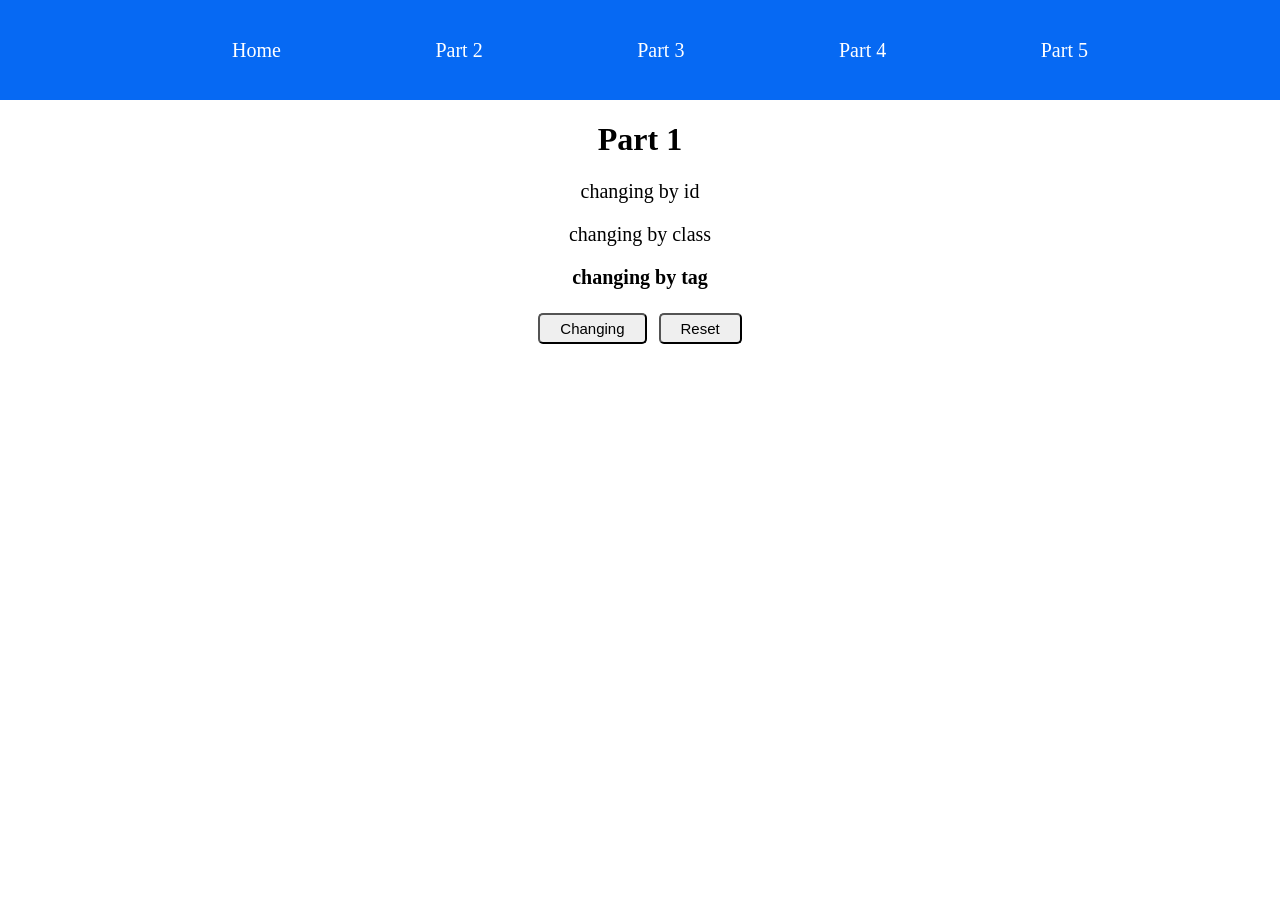
<file: index.html>
<!DOCTYPE html>
<html lang="en">
<head>
    <meta charset="UTF-8">
    <meta name="viewport" content="width=device-width, initial-scale=1.0">
    <title>Assignment 6 </title>
    <script defer src="https://code.jquery.com/jquery-3.7.1.min.js"></script>
    <script defer src="scripts.js"></script>
    <link rel="stylesheet" href="styles.css">
</head>
<body>
    <nav>
        <ul>
            <li><a href="index.html">Home</a></li>
            <li><a href="part2.html">Part 2</a></li>
            <li><a href="part3.html">Part 3</a></li>
            <li><a href="part4.html">Part 4</a></li>
            <li><a href="part5.html">Part 5</a></li>
        </ul>



    </nav>

<div>
    <h1><b>Part 1</b></h1>

    <p id="one" style="font-size: 20px;"> changing by id </p>
    <p class="two" style="font-size: 20px;"> changing by class </p>
    <h3 style="font-size: 20px;"> changing by tag </h3>

    <button id="btn">Changing</button>
    
    <button id="reset">Reset</button> 
</div>    
</body>
</html>
</file>
<file: styles.css>
nav {
    background-color: rgb(6, 105, 243);
    height: 100px;
    width: 100%;
    display: flex;
    text-align: center;
    align-items: center;
    
}
body {
    background-color: white;
    padding: 0;
    margin: 0;
}

nav ul {
    display: flex;
    flex-direction: row;
    justify-content: space-between;
    width: 70%;
    list-style-type: none;
    margin: 0 auto;
   
}

nav a {
    padding: 0 20px;
    font-size: 20px;
    color: white;
    text-decoration: none;
}

nav a:hover {
    color: rgb(6, 105, 243);
    background-color: white;
    border-radius: 10px;
}

div {
    text-align: center;
}

#task2 {
    font-size: 20px;
}

button {
    padding: 5px 20px;
    font-size: 15px;
    margin: 4px;
    border-radius: 5px;
}

#img {
    margin-top: 40px;
    border-radius: 10px;
}

.lol{
    border: solid 1px black;
    padding: 10px;
    max-width: 30%;
    margin: 10px auto;
    border-radius: 10px;
}


li {
    list-style-type: none;
}


#box8 {
    width: 100px;
    height: 100px;
    background-color: blue;
    position: relative;
    margin: auto;
}

#box9 {
    width: 100px;
    height: 100px;
    background-color: red;
    position: relative;
    margin: 20px auto;
}

#box10 {
    width: 100px;
    height: 100px;
    background-color: green;
    position: relative;
    margin: 20px auto;
}




.gallery {
    display: flex;
    gap: 10px;
}

.thumbnail {
    width: 150px;
    height: 150px;
    object-fit: cover;
    margin: auto;

}

#preview {
    display: none;
    margin-top: 30px;
}

#bigImage {
    width: 500px;
    max-width: 100%;
}
</file>
